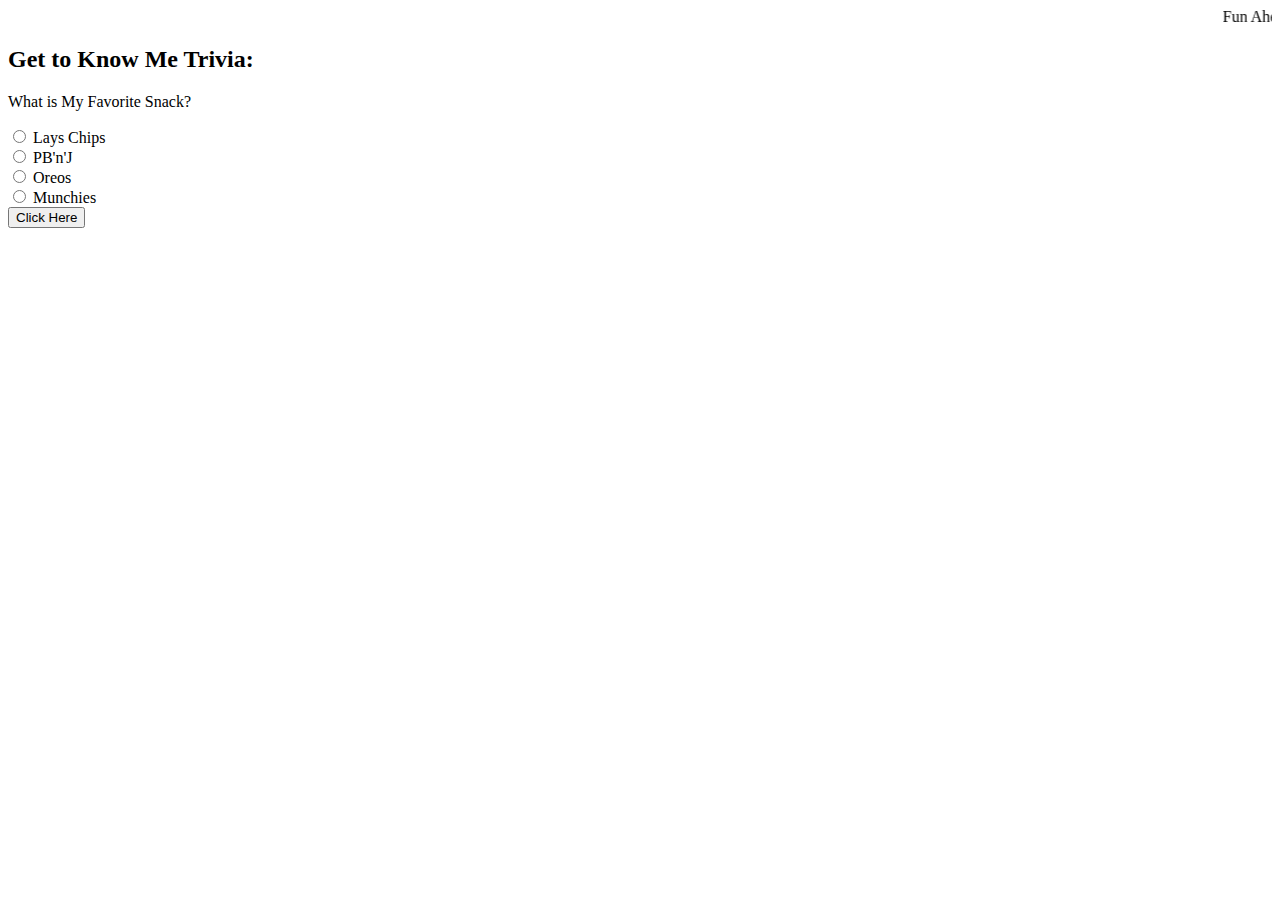
<file: trivia.html>
<html>
	<head>
		<title> playtowin </title>
	</head>
	<body id="background">
		<marquee> Fun Ahead!! </marquee>
		
		<div class="wrap-trivia"> 
			<h2> Get to Know Me Trivia:</h2>
				<p>What is My Favorite Snack?</p>
				<input type="radio" name="trivia" value="Lays" id="button"> Lays Chips <br>
				<input type="radio" name="trivia" value="PB'n'J" id="button"> PB'n'J <br>
				<input type="radio" name="trivia" value="Oreos" id="button"> Oreos <br>
				<input type="radio" name="trivia" value="Munchies" id="button"> Munchies <br>
				<input type="button" value="Click Here"> <br>
		</div>

	</body>
</html>
</file>
